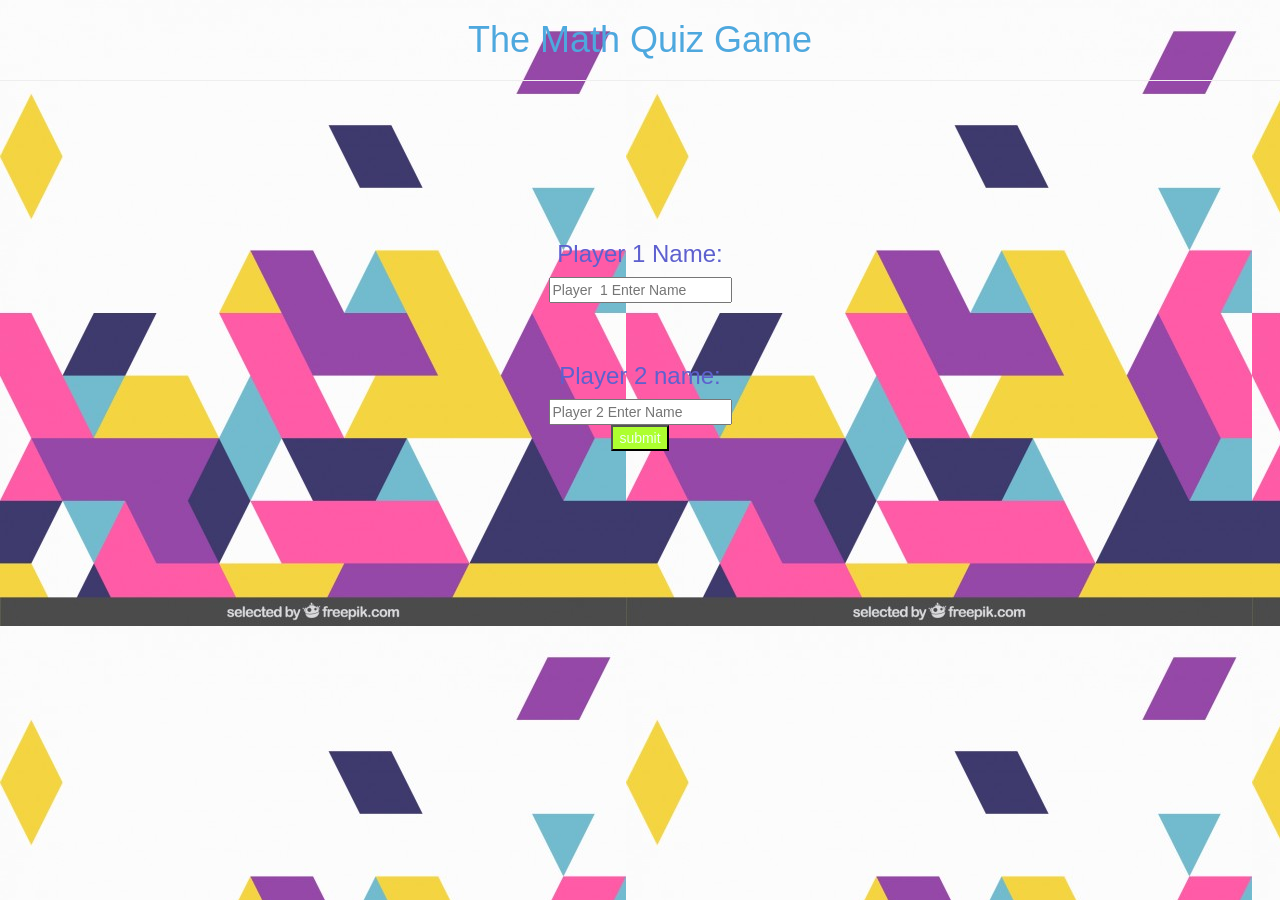
<file: index.html>
<html>
    <head>
        <link rel="stylesheet"href="style.css">
        <script src="main.js"></script>
        <link rel="stylesheet" href="https://maxcdn.bootstrapcdn.com/bootstrap/3.4.0/css/bootstrap.min.css"> 
        <script src="https://ajax.googleapis.com/ajax/libs/jquery/3.4.1/jquery.min.js"></script>
        <script src="https://maxcdn.bootstrapcdn.com/bootstrap/3.4.0/js/bootstrap.min.js"></script>
    
    
    </head>
    <body class="OuterContainer">
        <h1 class="Header">The Math Quiz Game</h1>
        <hr>
        <br>
        <br>
        <br>
        <br>
        <br>
        <br>
        <div class="Container">
            <span>
            <h3>Player 1 Name:</h3>
            <input placeholder="Player  1 Enter Name"id="Player_1_Name"class="Input">
        </span>    
        </div>
        <br>
        <br>
        <div class="Container">
            <span>
            <h3>Player 2 name:</h3>
            <input placeholder="Player 2 Enter Name"id="Player_2_Name"class="Input">
                </span>
        </div>        
        <button class="Button"id="SubmitButton"onclick="submit()">submit</button>
    </body>
</html>
</file>
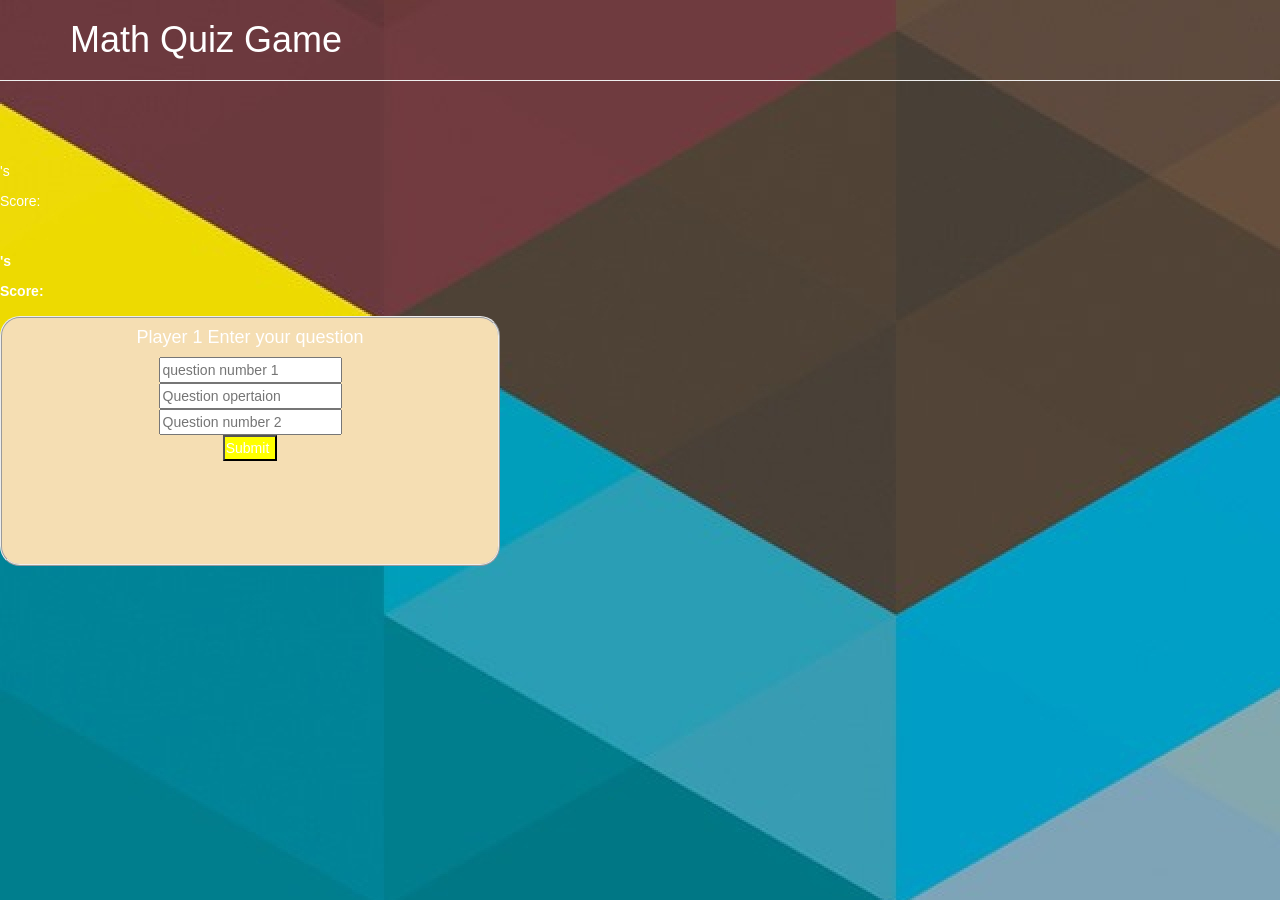
<file: GamePage.html>
<html>
    <head>
        <link rel="stylesheet"type="text/css"href="Gamestyle.css">
        <script src="game.js"></script>
        <link rel="stylesheet" href="https://maxcdn.bootstrapcdn.com/bootstrap/3.4.0/css/bootstrap.min.css"> 
        <script src="https://ajax.googleapis.com/ajax/libs/jquery/3.4.1/jquery.min.js"></script>
        <script src="https://maxcdn.bootstrapcdn.com/bootstrap/3.4.0/js/bootstrap.min.js"></script>
    
    </head>
    <body id="RealBody">
      
            <h1 class="Container">Math Quiz Game</h1>
            <hr class="FancyBar">
            <br>
            <br>
            <br>
        <div class="score"onload="setNames()">
            <div id="player1Name"></div>'s <p> </p> Score:<p id="Player1Score"></p></label>
            <br>
            <label><p id="player2Name"></p>'s <p></p>Score:<p id="Player2Score"></p></label>
        </div>
        <div class="QuestionInput"id="input">
            <h4>Player 1 Enter your question</h4>
            <input id="QuestionP1"placeholder="question number 1"class="input">
            <br>
            <input id="QuestionOP"placeholder="Question opertaion"class="input">
            <br>
            <input id="Question P3"placeholder="Question number 2"class="input">
            <br>
            <button class="Submit"onclick="showQuestion()">Submit</button>
        </div>    
        <br>
        <br>        
        <div class="QuestionOutput"id="Output">
            <h4>Player 1 Question:</h4>
            <label id="question">Question will appear here</label>
            <input id="Answer"placeholder="Enter your answer here">
            <button class="submit">Send?</button>
        </div>
        
    
    </body>
</html>
</file>
<file: style.css>
.Header{
    
    color:#4EA8DE;
}
.OuterContainer{
    
    text-align: center;
    background-image: url(Background.jpg);
}
.container{
    
    color:#5E60CE;
}
.button{
    background-color: greenyellow;
    color: honeydew;
}
.input{
    color: hotpink;
}
</file>
<file: Gamestyle.css>
.score{
    text-align:left;
}
#RealBody{
    background-image: url(GameBackground.jpg);
    color: white;
    text-align: centerS;
}
.Container{
    text-align: left;
}
.QuestionOutput{
    display: none;
    width: 500px;
    height: 250px;
    border-radius: 20px;
    border-width: 2px;
    border-style: ridge;
    background-color: wheat;
    text-align: center;
}
.QuestionInput{
    width: 500px;
    height: 250px;
    border-radius: 20px;
    border-width: 2px;
    border-style: ridge;
    background-color: wheat;
    text-align: center;
    
}
.submit{
    background-color: yellow;
    padding-left: 1px;
    padding-top: 1px;
}
.input{
    color: violet;
}
</file>
